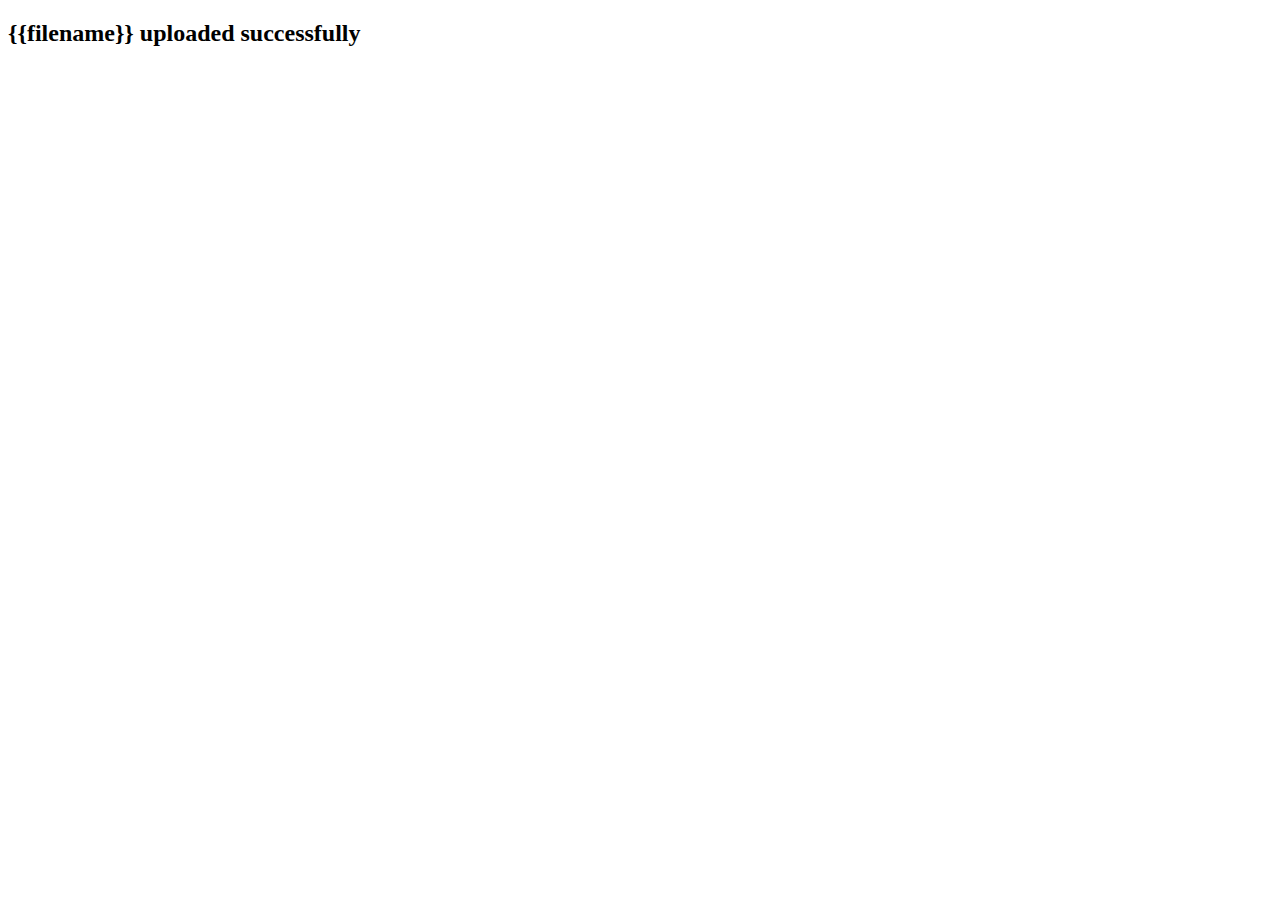
<file: templates/index2.html>
<!DOCTYPE html>
<html lang="en">
<head>
  <meta charset="UTF-8">
  <meta name="viewport" content="width=device-width, initial-scale=1.0">
  <title>Document</title>
</head>
<body>
  <h2>{{filename}} uploaded successfully</h2>
</body>
</html>
</file>
